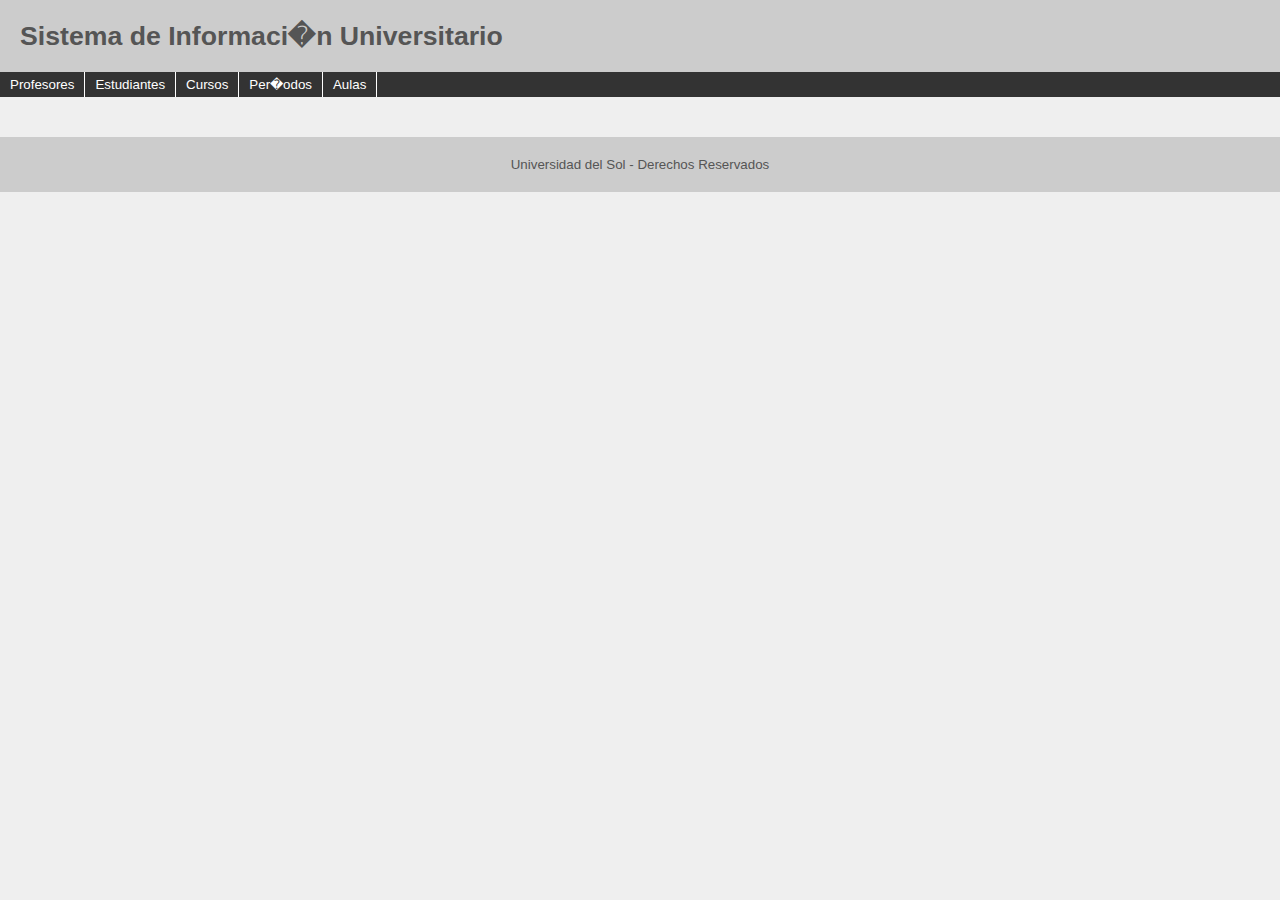
<file: webapps/tutorial5/index.html>
<!DOCTYPE html>
<html lang="en">
  <head>
    <meta charset="utf-8">
    <script src="lib/framux.min.js"></script>
    <script src="lib/xml2json.js"></script>
    <script src="js/app.js"></script>
    <script src="js/profesores.js"></script>
    <link rel="stylesheet" href="style.css" type="text/css"></link>
  </head>
  <body>
    <div id="header">
      <h1>Sistema de Informaci�n Universitario</h1>
    </div>
    <div id="navigation">
      <ul>
        <li><a href="#profesores">Profesores</a></li>
        <li><a href="#estudiantes">Estudiantes</a></li>
        <li><a href="#cursos">Cursos</a></li>
        <li><a href="#periodos">Per�odos</a></li>
        <li><a href="#aulas">Aulas</a></li>
      </ul>
    </div>
    <div id="content">
    </div>
    <div id="footer">
      Universidad del Sol - Derechos Reservados
    </div>
  </body>
</html>
</file>
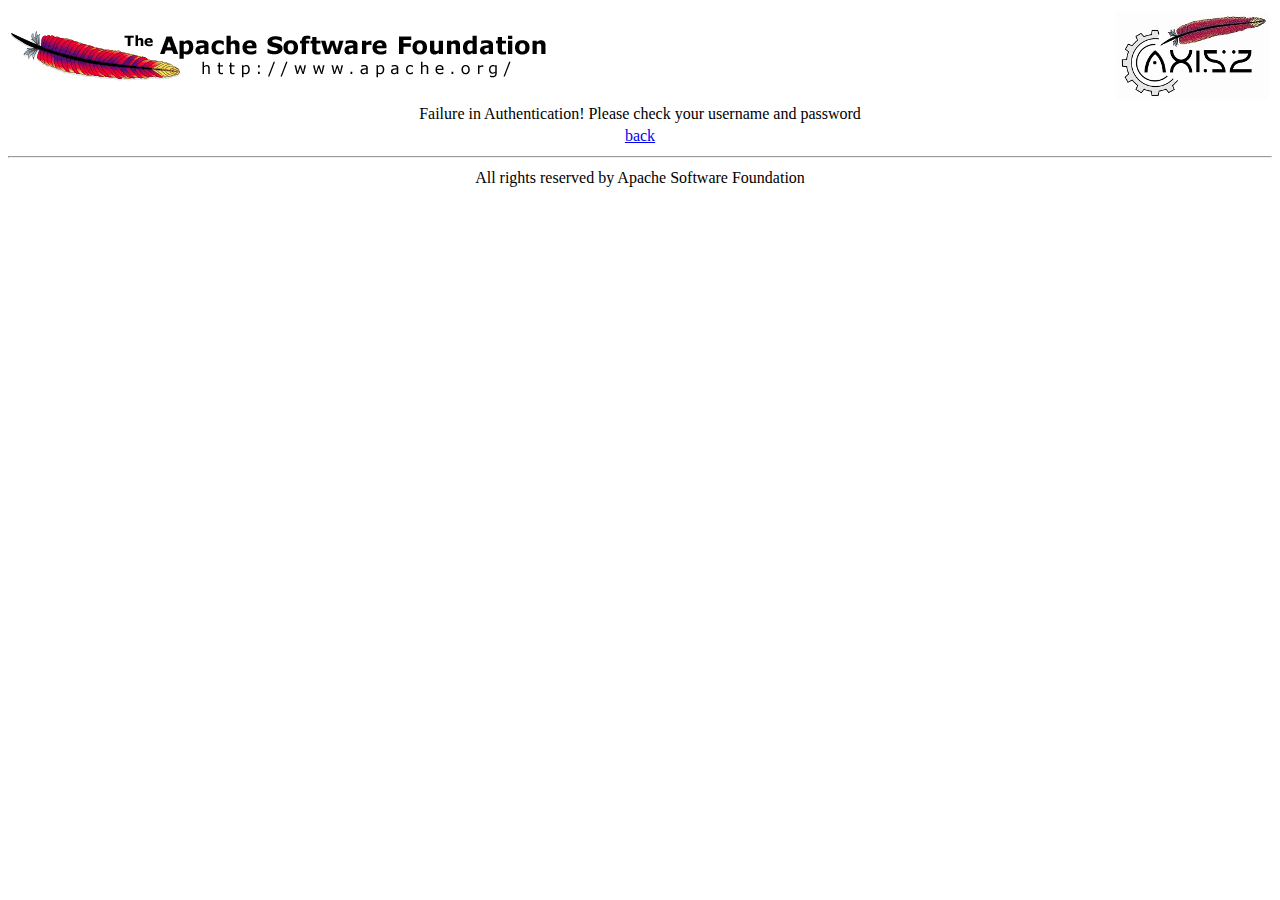
<file: webapps/axis2/axis2-web/Error/AuthError.html>
<!--
  ~ Licensed to the Apache Software Foundation (ASF) under one
  ~ or more contributor license agreements. See the NOTICE file
  ~ distributed with this work for additional information
  ~ regarding copyright ownership. The ASF licenses this file
  ~ to you under the Apache License, Version 2.0 (the
  ~ "License"); you may not use this file except in compliance
  ~ with the License. You may obtain a copy of the License at
  ~
  ~ http://www.apache.org/licenses/LICENSE-2.0
  ~
  ~ Unless required by applicable law or agreed to in writing,
  ~ software distributed under the License is distributed on an
  ~ "AS IS" BASIS, WITHOUT WARRANTIES OR CONDITIONS OF ANY
  ~ KIND, either express or implied. See the License for the
  ~ specific language governing permissions and limitations
  ~ under the License.
  -->

<html>
 <head><title>Error In Admin Application</title></head>
 <body>
 <table width="100%">
  <tr>
    <td align="left"><img src="../images/asf-logo.gif"/></td>
    <td align="right"><img src="../images/axis_l.jpg"/></td>
    </tr>
</table>
<table width="100%">
  <tr>
    <td align="center">Failure in Authentication! Please check your username and password</td>
  
    </tr>
    <tr>  <td align="center"><a href="/axis2/Login.jsp">back</a></td></tr>
</table>

<hr/>
<table width="100%">
 <tr>
   <td align="center">All rights reserved by Apache Software Foundation</td>
   </tr>
</table>
 </body>
</html>
</file>
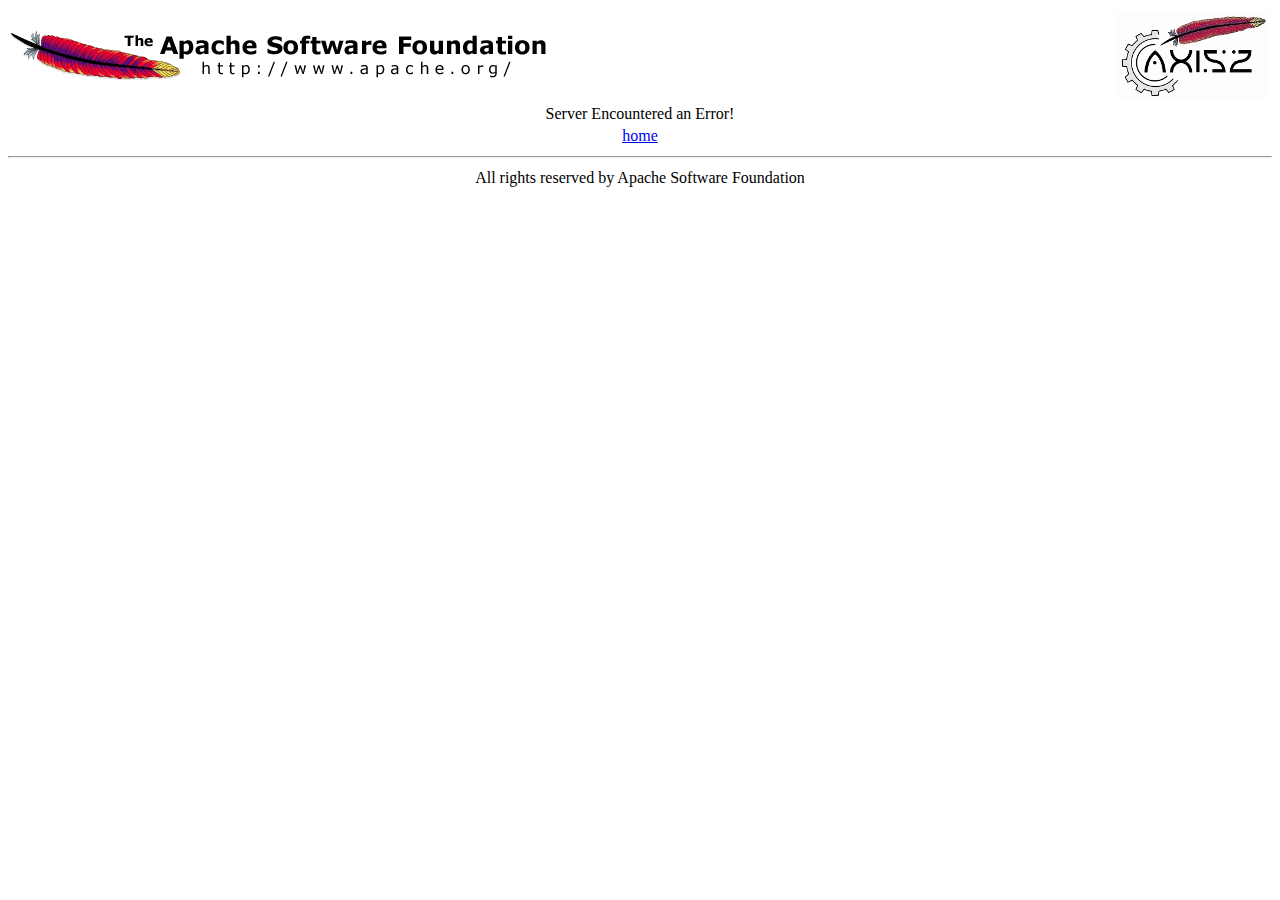
<file: webapps/axis2/axis2-web/Error/GenError.html>
<!--
  ~ Licensed to the Apache Software Foundation (ASF) under one
  ~ or more contributor license agreements. See the NOTICE file
  ~ distributed with this work for additional information
  ~ regarding copyright ownership. The ASF licenses this file
  ~ to you under the Apache License, Version 2.0 (the
  ~ "License"); you may not use this file except in compliance
  ~ with the License. You may obtain a copy of the License at
  ~
  ~ http://www.apache.org/licenses/LICENSE-2.0
  ~
  ~ Unless required by applicable law or agreed to in writing,
  ~ software distributed under the License is distributed on an
  ~ "AS IS" BASIS, WITHOUT WARRANTIES OR CONDITIONS OF ANY
  ~ KIND, either express or implied. See the License for the
  ~ specific language governing permissions and limitations
  ~ under the License.
  -->

<html>
 <head><title>Error In Admin Application</title></head>
 <body>
 <table width="100%">
  <tr>
    <td align="left"><img src="../images/asf-logo.gif"/></td>
    <td align="right"><img src="../images/axis_l.jpg"/></td>
    </tr>
</table>
<table width="100%">
  <tr>
    <td align="center">Server Encountered an Error!</td>
  
    </tr>
    <tr>  <td align="center"><a href="/">home</a></td></tr>
</table>

<hr/>
<table width="100%">
 <tr>
   <td align="center">All rights reserved by Apache Software Foundation</td>
   </tr>
</table>
 </body>
</html>
</file>
<file: webapps/tutorial5/style.css>
body { margin: 0; padding: 0; color: #555;
 font: normal 10pt Arial,Helvetica,sans-serif;
 background: #EFEFEF;
}
#header {background: #ccc;padding: 20px;}
#header h1 { margin: 0; }
#content {
 clear: left;float: left;width: 92%;
 padding: 20px 0;margin: 0 0 0 4%;
 display: inline;
}
#content h2 { margin: 0; }
#footer {
 clear: left;background: #ccc;text-align: center;
 padding: 20px;height: 1%;
}
#navigation {float: left;width: 100%; background: #333;}
#navigation ul {margin: 0;padding: 0;}
#navigation ul li {list-style-type: none;display: inline;}
#navigation li a {
 display: block;float: left;padding: 5px 10px;
 color: #fff;text-decoration: none;
 border-right: 1px solid #fff;
}
#navigation li a:hover { background: #999; }
table {
 text-align: center;
 font-family: Verdana, Geneva, Arial, Helvetica, sans-serif ;
 font-weight: normal;font-size: 11px;color: #fff;
 width: 100%;background-color: #666;border: 0px;
 border-collapse: collapse;border-spacing: 0px;
}
table tr { background-color: #CCC;color: #000;}
table td { padding: 4px;text-align: left;border: 1px #fff solid;}
table td.head {
 background-color: #666;color: #fff;padding: 4px;
 text-align: left;border-bottom: 2px #fff solid;font-size: 12px;
 font-weight: bold;
}
input { width: 100% }
#button { position:relative; display:block;
	float:right;margin: 4 0 0 0;font-size: 12px;width: 100px; }
</file>
